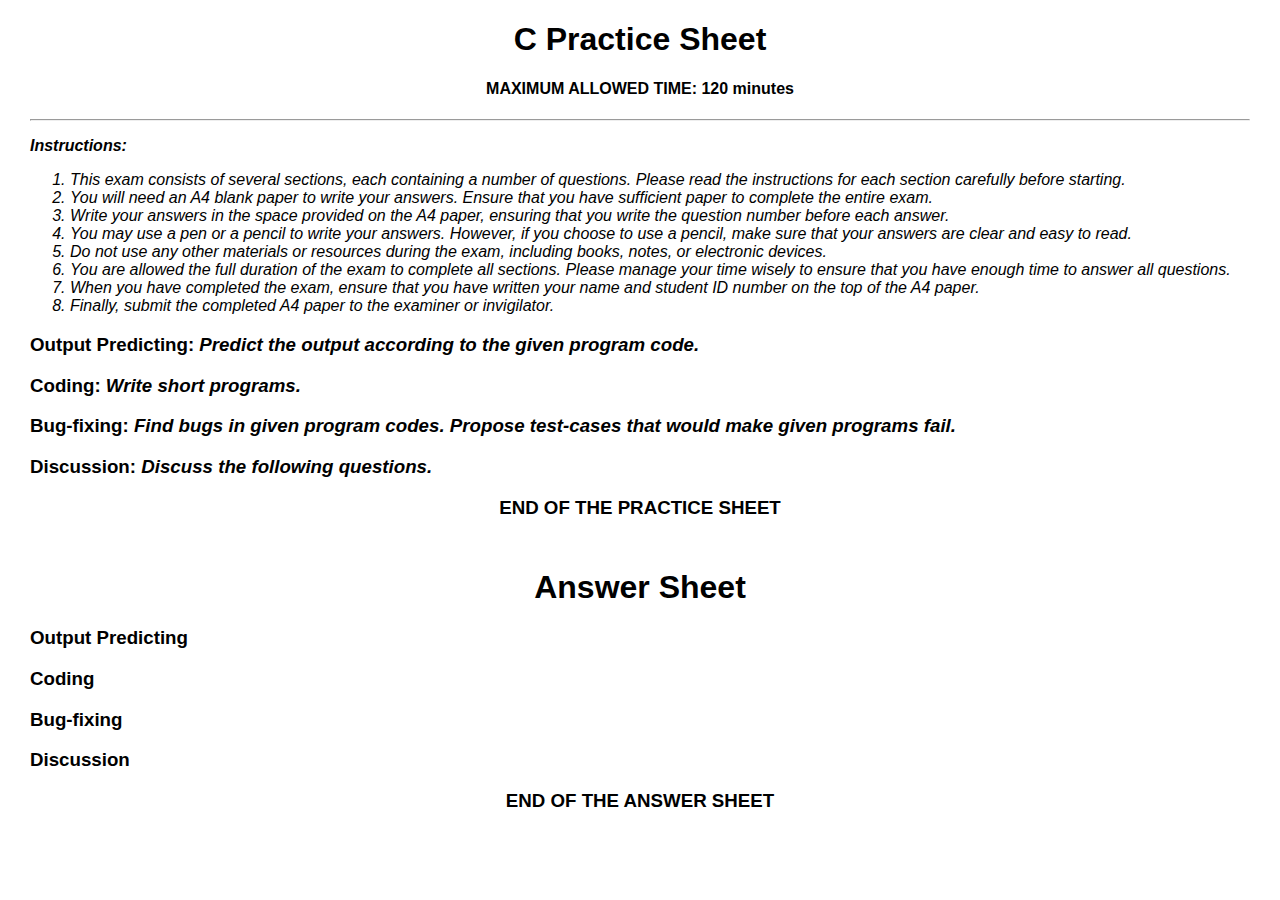
<file: index.html>
<!DOCTYPE html>
<html lang="en">
<head>
    <meta charset="UTF-8">
    <meta http-equiv="X-UA-Compatible" content="IE=edge">
    <meta name="viewport" content="width=device-width, initial-scale=1.0">
    <title>Quiz</title>
    <link rel="stylesheet" href="index.css">
</head>
<body>
    <div id="content"></div>
    <script src="main.js" type="module"></script>
</body>
</html>
</file>
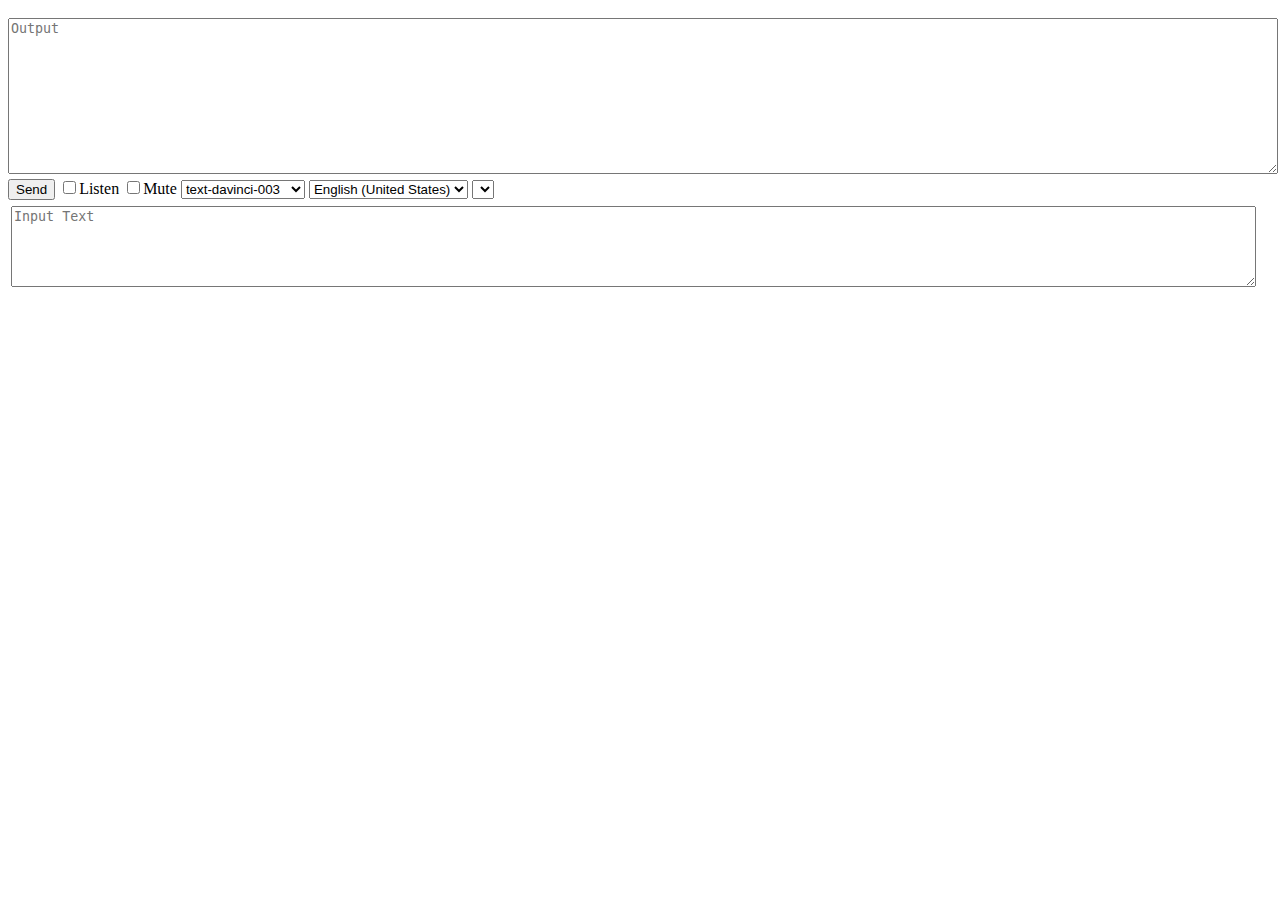
<file: ChatGPT.html>
<!DOCTYPE html>
<html>
<head>
    <title>Chat GPT</title>
    <script src="ChatGPT.js?v=12"></script>
</head>
<body onload="OnLoad()">

    <div id="idContainer">
        <textarea id="txtOutput" rows="10" style="margin-top: 10px; width: 100%;" 
         placeholder="Output"></textarea>

        <div>
            <button type="button" onclick="Send()" id="btnSend">Send</button>
            <label id="lblSpeak"><input id="chkSpeak" type="checkbox" 
             onclick="SpeechToText()" />Listen</label>
            <label id="lblMute"><input id="chkMute" type="checkbox" 
             onclick="Mute(this.checked)"/>Mute</label>

            <select id="selModel">
                <option value="text-davinci-003">text-davinci-003</option>
                <option value="text-davinci-002">text-davinci-002</option>
                <option value="code-davinci-002">code-davinci-002</option>
            </select>

            <select id="selLang" onchange="ChangeLang(this)">
                <option value="en-US">English (United States)</option>
                <option value="fr-FR">French (France)</option>
                <option value="ru-RU">Russian (Russia)</option>
                <option value="pt-BR">Portuguese (Brazil)</option>
                <option value="es-ES">Spanish (Spain)</option>
                <option value="de-DE">German (Germany)</option>
                <option value="it-IT">Italian (Italy)</option>
                <option value="pl-PL">Polish (Poland)</option>
                <option value="nl-NL">Dutch (Netherlands)</option>
            </select>

            <select id="selVoices"></select>
        </div>

        <textarea id="txtMsg" rows="5" wrap="soft" style="width: 98%; 
         margin-left: 3px; margin-top: 6px" placeholder="Input Text"></textarea>

        <div id="idText"></div>
    </div>

</body>
</html>
</file>
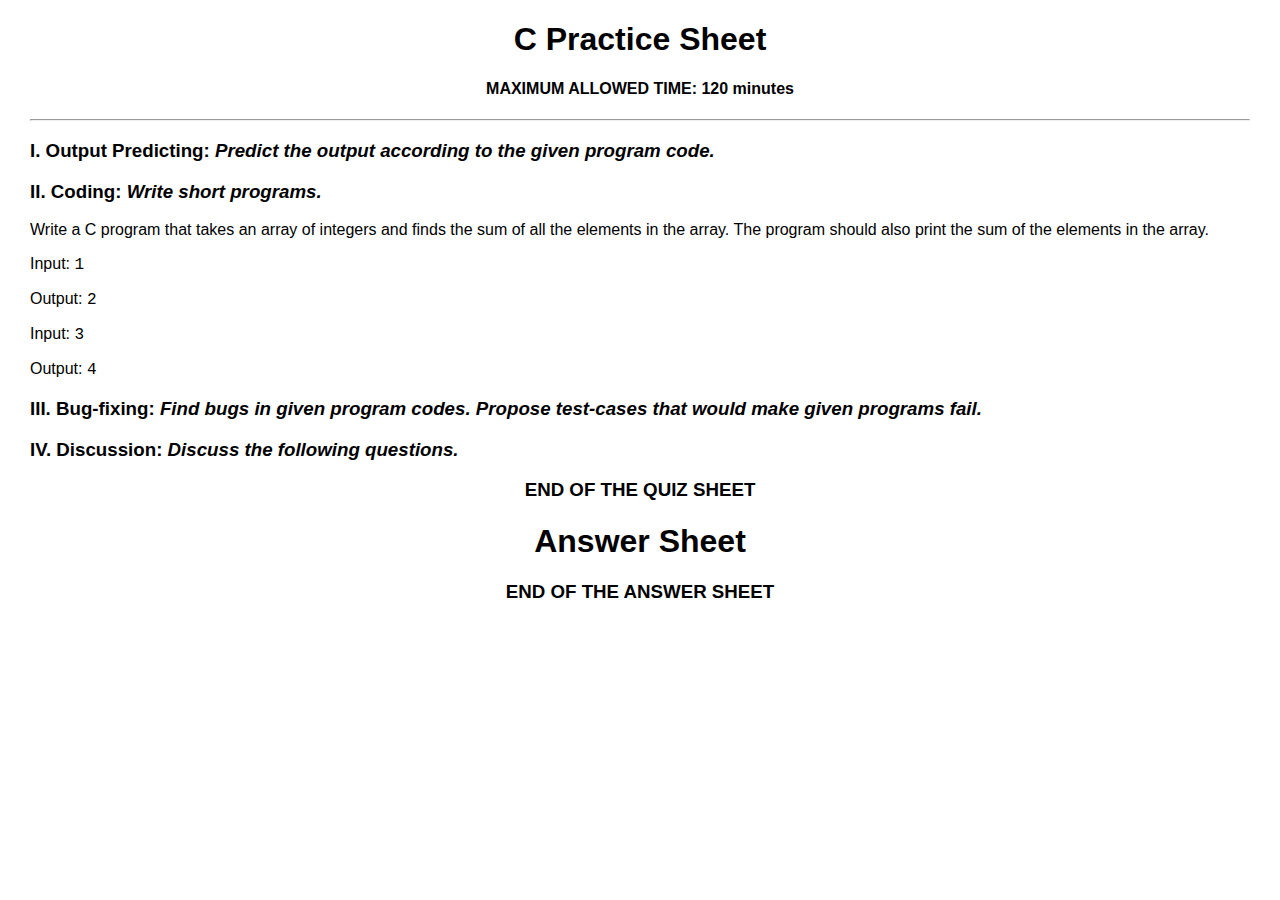
<file: test.html>
<!DOCTYPE html>
<html lang="en">
<head>
    <meta charset="UTF-8">
    <meta http-equiv="X-UA-Compatible" content="IE=edge">
    <meta name="viewport" content="width=device-width, initial-scale=1.0">
    <title>C Practice Sheet</title>
    <link rel="stylesheet" href="index.css">
</head>
<body>
    <div class="title">
        <h1>C Practice Sheet</h1>
        <h4>MAXIMUM ALLOWED TIME: 120 minutes</h4>
        <hr>
    </div>
    
    <div class="quiz">
        <h3>I. Output Predicting: <i>Predict the output according to the given program code.</i></h3>
        <div id="section1"></div>   
        <h3>II. Coding: <i>Write short programs.</i></h3>
        <div class="question">
            <span>Write a C program that takes an array of integers and finds the sum of all the elements in the array. The program should also print the sum of the elements in the array.</span>
            <p>Input: <span class="code-font">1</span></p>
            <p>Output: <span class="code-font">2</span></p>
            <p>Input: <span class="code-font">3</span></p>
            <p>Output: <span class="code-font">4</span></p>
            
        </div>
        <div id="section2"></div>
        <h3>III. Bug-fixing: <i>Find bugs in given program codes. Propose test-cases that would make given programs fail.</i></h3>
        <div id="section3"></div>
        <h3>IV. Discussion: <i>Discuss the following questions.</i></h3>
        <div id="section4"></div>
        <h3 class="title">END OF THE QUIZ SHEET</h3>
    </div>
    <div class="answer-sheet">
        <h1 class="title">Answer Sheet</h1>
        <h3 class="title">END OF THE ANSWER SHEET</h3>
    </div>
</body>
</html>
</file>
<file: index.css>
html, body {
    font-family: "Helvetica Neue", Helvetica, Arial;
    margin-left:15px;
    margin-right:15px;
}

.title {
    text-align: center;
    font-weight: bold;
}

.code-box {
    background-color: #fff;
    border: 1px solid #000;
    border-radius: 5px;
    padding: 10px;
    font-family: 'Courier New', Courier, monospace;
    margin-top: 10px;
    margin-bottom: 10px;
}

.quiz-container {
    page-break-after: always;
    margin-bottom: 50px;
    
}


.answer-container {
    margin-bottom: 50px;
    
}

.fill-in-the-blank {
    text-decoration: none;
    border-bottom: 1px solid black;
    display: inline-block;
}

.code-font {
    font-family: 'Courier New', Courier, monospace;
}
</file>
